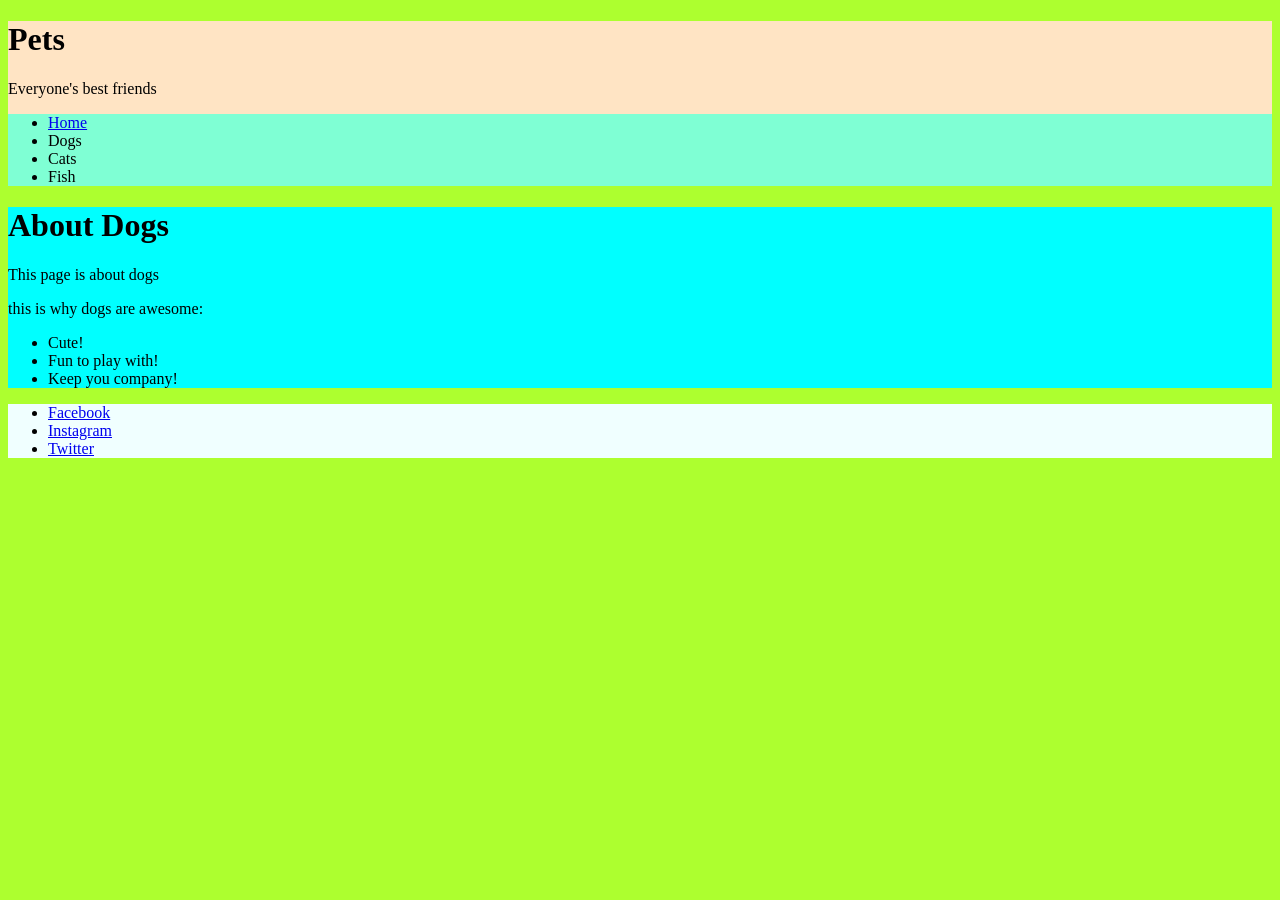
<file: pets.html>
<!DOCTYPE html>
<html lang="en">
    <head>
       <meta charset="utf-8">
       <meta name="viewport" content="width=device-width, initial-scale-1.0">
       <link href="styles.css" rel="stylesheet">
    </head>
    <body>
         <header class="site-header">
            <h1>Pets</h1>
            <p>Everyone's best friends</p>
            <nav class="nav">
                <ul>
                    <li>
                        <a href="index.html">Home</a>
                    </li>
                    <li>
                        Dogs
                    </li>
                    <li>
                        Cats
                    </li>
                    <li>
                        Fish
                    </li>
                </ul>
            </nav>
         </header>
         <main class="main">
             <h1>About Dogs</h1>
             <p>This page is about dogs</p>
             <p>this is why dogs are awesome:</p>
             <ul>
                <li>
                    Cute!
                </li>
                <li>
                    Fun to play with!
                </li>
                <li>
                    Keep you company!
                </li>
             </ul>
         </main>
         <footer class="site-footer">
             <ul>
                <li>
                    <a href="https://facebook.com">Facebook</a>
                </li>
                <li>
                    <a href="https://instagram.com">Instagram</a>
                </li>
                <li>
                    <a href="https://twitter.com">Twitter</a>
                </li>
             </ul>
         </footer>
    </body>
</html>
</file>
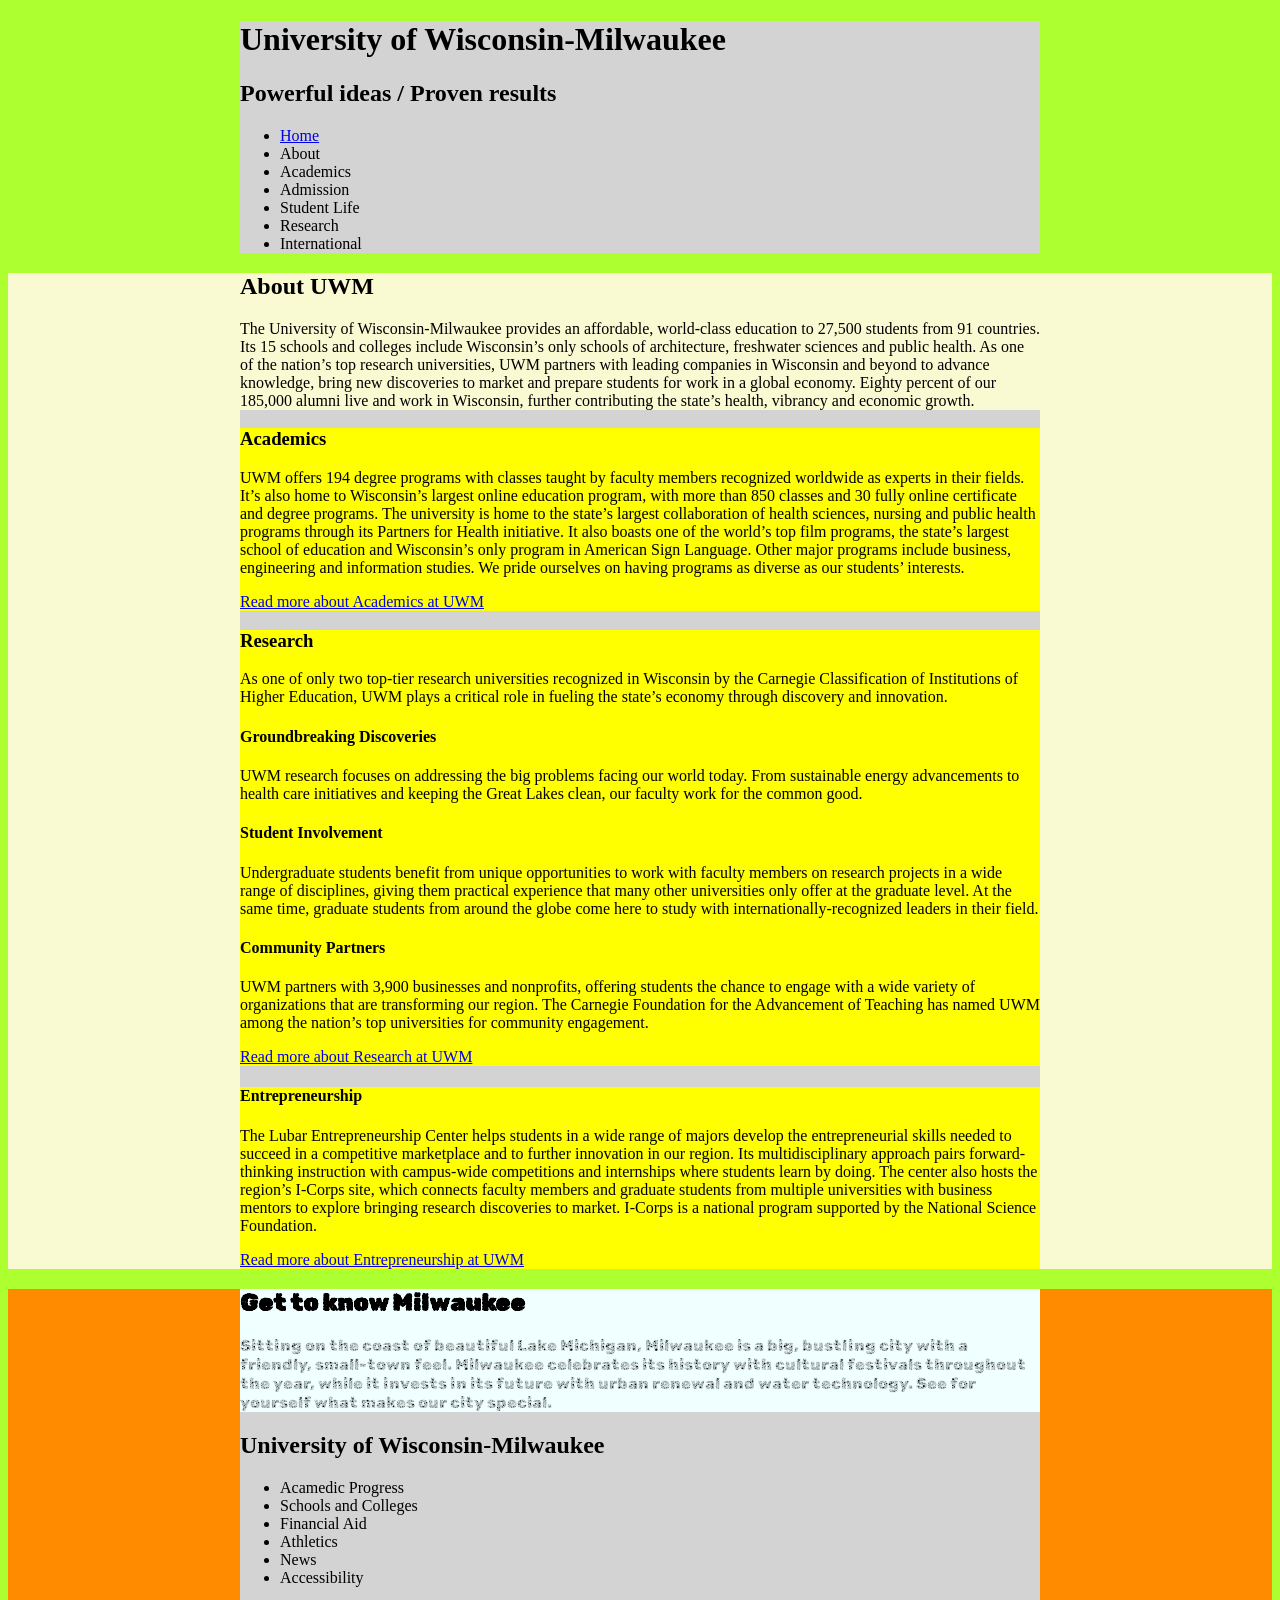
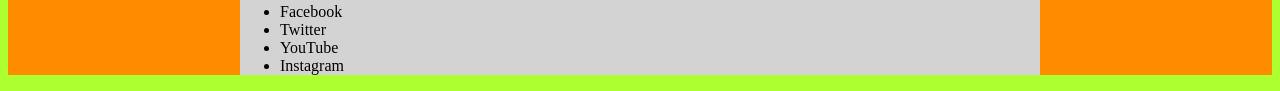
<file: uwm.html>
<!DOCTYPE html>
<html lang="en">
    <head>
       <meta charset="utf-8">
       <meta name="viewport" content="width=device-width, initial-scale-1.0">
       <link href="styles.css" rel="stylesheet">
       <link rel="preconnect" href="https://fonts.googleapis.com">
       <link rel="preconnect" href="https://fonts.gstatic.com" crossorigin>
       <link href="https://fonts.googleapis.com/css2?family=Climate+Crisis:YEAR@1979&family=Gelasio:ital,wght@0,400..700;1,400..700&family=Noto+Serif:ital,wght@0,100..900;1,100..900&family=Rubik+Microbe&family=Story+Script&display=swap" rel="stylesheet">
    </head>
    <body>
        <header>
           <div class="wrapper"> 
            <h1>University of Wisconsin-Milwaukee</h1>
            <h2>Powerful ideas / Proven results</h2>
            <ul>
                <li>
                    <a href="index.html">Home</a>
                </li>
                <li>About</li>
                <li>Academics</li>
                <li>Admission</li>
                <li>Student Life</li>
                <li>Research</li>
                <li>International</li>
            </ul>
            </div>
        </header>
        <main class="uwm-main">
            <div class="wrapper">
            <article class="article">
                <h2>About UWM</h2>
                <p>The University of Wisconsin-Milwaukee provides an affordable, world-class education to 27,500 students from 91 countries. Its 15 schools and colleges include Wisconsin’s only schools of architecture, freshwater sciences and public health. As one of the nation’s top research universities, UWM partners with leading companies in Wisconsin and beyond to advance knowledge, bring new discoveries to market and prepare students for work in a global economy. Eighty percent of our 185,000 alumni live and work in Wisconsin, further contributing the state’s health, vibrancy and economic growth.</p>
            </article>
            <section class="section">
                <h3>Academics</h3>
                <p>UWM offers 194 degree programs with classes taught by faculty members recognized worldwide as experts in their fields. It’s also home to Wisconsin’s largest online education program, with more than 850 classes and 30 fully online certificate and degree programs. The university is home to the state’s largest collaboration of health sciences, nursing and public health programs through its Partners for Health initiative. It also boasts one of the world’s top film programs, the state’s largest school of education and Wisconsin’s only program in American Sign Language. Other major programs include business, engineering and information studies. We pride ourselves on having programs as diverse as our students’ interests.</p>
                <a href="Academics">Read more about Academics at UWM</a>
            </section>
            <section class="section">
                <h3>Research</h3>
                <p>As one of only two top-tier research universities recognized in Wisconsin by the Carnegie Classification of Institutions of Higher Education, UWM plays a critical role in fueling the state’s economy through discovery and innovation.</p>
                
                <h4>Groundbreaking Discoveries</h4>
                <p>UWM research focuses on addressing the big problems facing our world today. From sustainable energy advancements to health care initiatives and keeping the Great Lakes clean, our faculty work for the common good.</p>
                
                <h4>Student Involvement</h4>
                <p>Undergraduate students benefit from unique opportunities to work with faculty members on research projects in a wide range of disciplines, giving them practical experience that many other universities only offer at the graduate level. At the same time, graduate students from around the globe come here to study with internationally-recognized leaders in their field.</p>
            
                <h4>Community Partners</h4>
                <p>UWM partners with 3,900 businesses and nonprofits, offering students the chance to engage with a wide variety of organizations that are transforming our region. The Carnegie Foundation for the Advancement of Teaching has named UWM among the nation’s top universities for community engagement.</p>
                <a href="Research">Read more about Research at UWM</a>
            </section>
            <section class="section">
                <h4>Entrepreneurship</h4>
                <p>The Lubar Entrepreneurship Center helps students in a wide range of majors develop the entrepreneurial skills needed to succeed in a competitive marketplace and to further innovation in our region. Its multidisciplinary approach pairs forward-thinking instruction with campus-wide competitions and internships where students learn by doing. The center also hosts the region’s I-Corps site, which connects faculty members and graduate students from multiple universities with business mentors to explore bringing research discoveries to market. I-Corps is a national program supported by the National Science Foundation.</p>
                <a href="Entreprenuership">Read more about Entrepreneurship at UWM</a>
            </section>
           </div>
        </main>
        <footer class="uwm-footer">
            <div class="wrapper">
           <aside class="aside">
             <h2>Get to know Milwaukee</h2>
             <p>Sitting on the coast of beautiful Lake Michigan, Milwaukee is a big, bustling city with a friendly, small-town feel. Milwaukee celebrates its history with cultural festivals throughout the year, while it invests in its future with urban renewal and water technology. See for yourself what makes our city special.</p>
            </aside> 
           <h2>University of Wisconsin-Milwaukee</h2>
           <ul>
             <li>Acamedic Progress</li>
             <li>Schools and Colleges</li>
             <li>Financial Aid</li>
             <li>Athletics</li>
             <li>News</li>
             <li>Accessibility</li>
           </ul>
           <ul>
             <li>Facebook</li>
             <li>Twitter</li>
             <li>YouTube</li>
             <li>Instagram</li>
           </ul>
           </div>
        </footer> 
    </body>
</html>
</file>
<file: styles.css>
html {
    background-color: greenyellow;
}

.site-header {
    background-color: bisque;
}

.nav {
    background-color: aquamarine;
}

.main {
    background-color: aqua;
}

.site-footer {
    background-color: azure;
}

.uwm-main {
    background-color: lightgoldenrodyellow;
}

.aside {
    background-color: azure;
    font-family: "Rubik Microbe", system-ui;
}

.uwm-footer {
    background-color: darkorange;
}

.wrapper {
    margin: 0 auto;
    max-width: 800px;
    background-color: lightgray;
}

.section {
    background-color: yellow;
}

.article {
    background-color: lightgoldenrodyellow;
}
</file>
